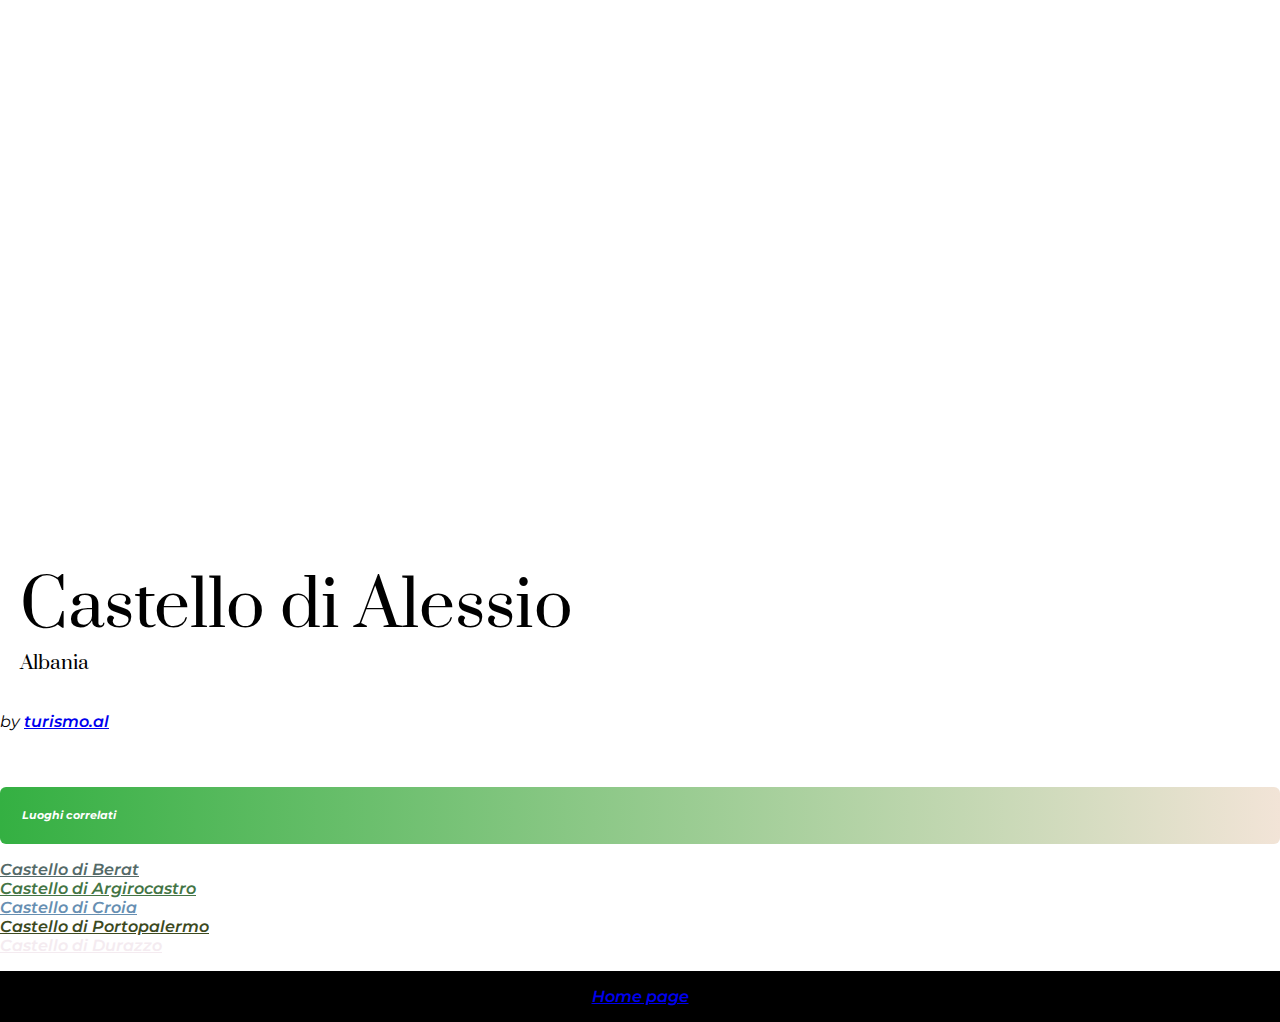
<file: alessio.html>
<!DOCTYPE html>
<html lang="en">
<head>
    <meta charset="UTF-8">
    <meta name="viewport" content="width=device-width, initial-scale=1.0">
    <title>Document</title>
    <link rel="stylesheet" href="style.css">
    <style>
        @import url('https://fonts.googleapis.com/css2?family=Prata&display=swap');
        @import url('https://fonts.googleapis.com/css2?family=Montserrat:ital,wght@0,100..900;1,100..900&family=Prata&display=swap');
    </style>
</head>
<body class="montserrat">
    <div class="main-section"> 
        <div class="image-container" id="alessio"></div>
        <h1 class="prata-regular" style="font-size: 64px">Castello di Alessio</h1>
        <h3 class="prata-regular" style="font-size: 24; margin-top: 0;"> Albania </h3>
    </div>
<p>by <a href="https://www.turismo.al/albania/alessio/"; > turismo.al </a></p>
<h6 id="al">Luoghi correlati</h6>
<ul>
    <li> <a class= "berat" href="./berat.html">Castello di Berat</a></li>
    <li> <a class="argirocastro" href="./argirocastro.html">Castello di Argirocastro</a> </li>
    <li> <a class="croia" href="./croia.html">Castello di Croia</a></li>
    <li> <a class="portopalermo" href="./portopalermo.html">Castello di Portopalermo</a></li>
    <li> <a class= "durazzo" href="./durazzo.html">Castello di Durazzo</a></li>
</ul>
</body>
<footer>
    <a href="./index.html">Home page</a>
</footer>
</html>
</file>
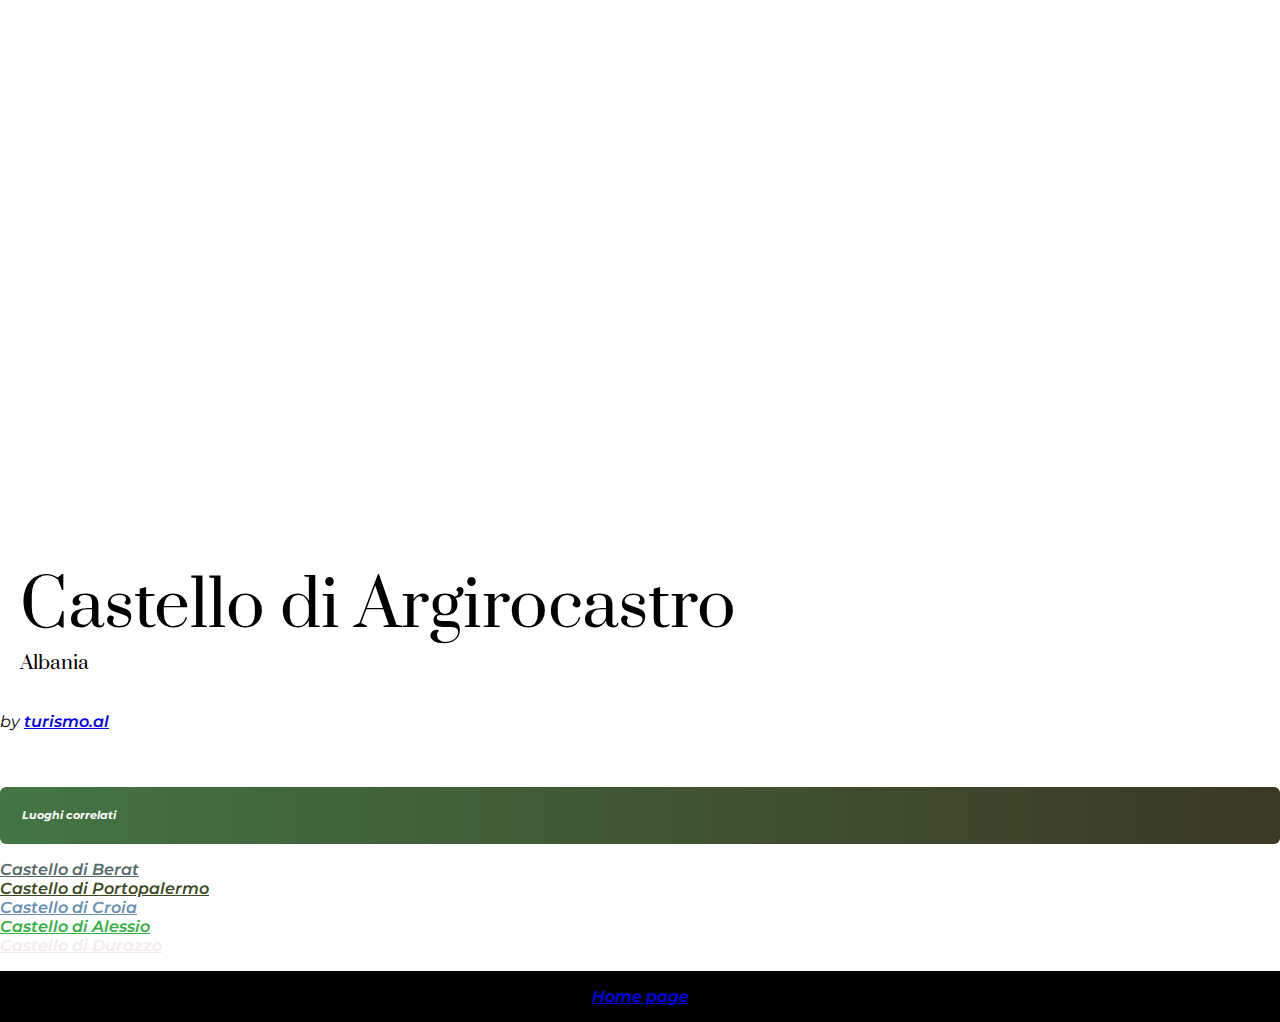
<file: argirocastro.html>
<!DOCTYPE html>
<html lang="en">
<head>
    <meta charset="UTF-8">
    <meta name="viewport" content="width=device-width, initial-scale=1.0">
    <title>Document</title>
    <link rel="stylesheet" href="style.css">
    <style>
        @import url('https://fonts.googleapis.com/css2?family=Prata&display=swap');
        @import url('https://fonts.googleapis.com/css2?family=Montserrat:ital,wght@0,100..900;1,100..900&family=Prata&display=swap');
    </style>
</head>
<body class="montserrat">
    <div class="main-section"> 
        <div class="image-container" id="argirocastro"></div>
        <h1 class="prata-regular" style="font-size: 64px">Castello di Argirocastro</h1>
        <h3 class="prata-regular" style="font-size: 24; margin-top: 0;"> Albania </h3>
    </div>
<p>by <a href="https://www.turismo.al/2018/05/argirocastro/"; > turismo.al </a></p>
<h6 id="ar">Luoghi correlati</h6>
<ul>
    <li> <a class="berat" href="./berat.html">Castello di Berat</a></li>
    <li> <a class="portopalermo" href="./portopalermo.html">Castello di Portopalermo</a></li>
    <li> <a class="croia" href="./croia.html">Castello di Croia</a></li>
    <li> <a class="alessio" href="./alessio.html">Castello di Alessio</a></li>
    <li> <a class="durazzo" href="./durazzo.html">Castello di Durazzo</a></li>
</ul>
</body>
<footer>
    <a href="./index.html">Home page</a>
</footer>
</html>
</file>
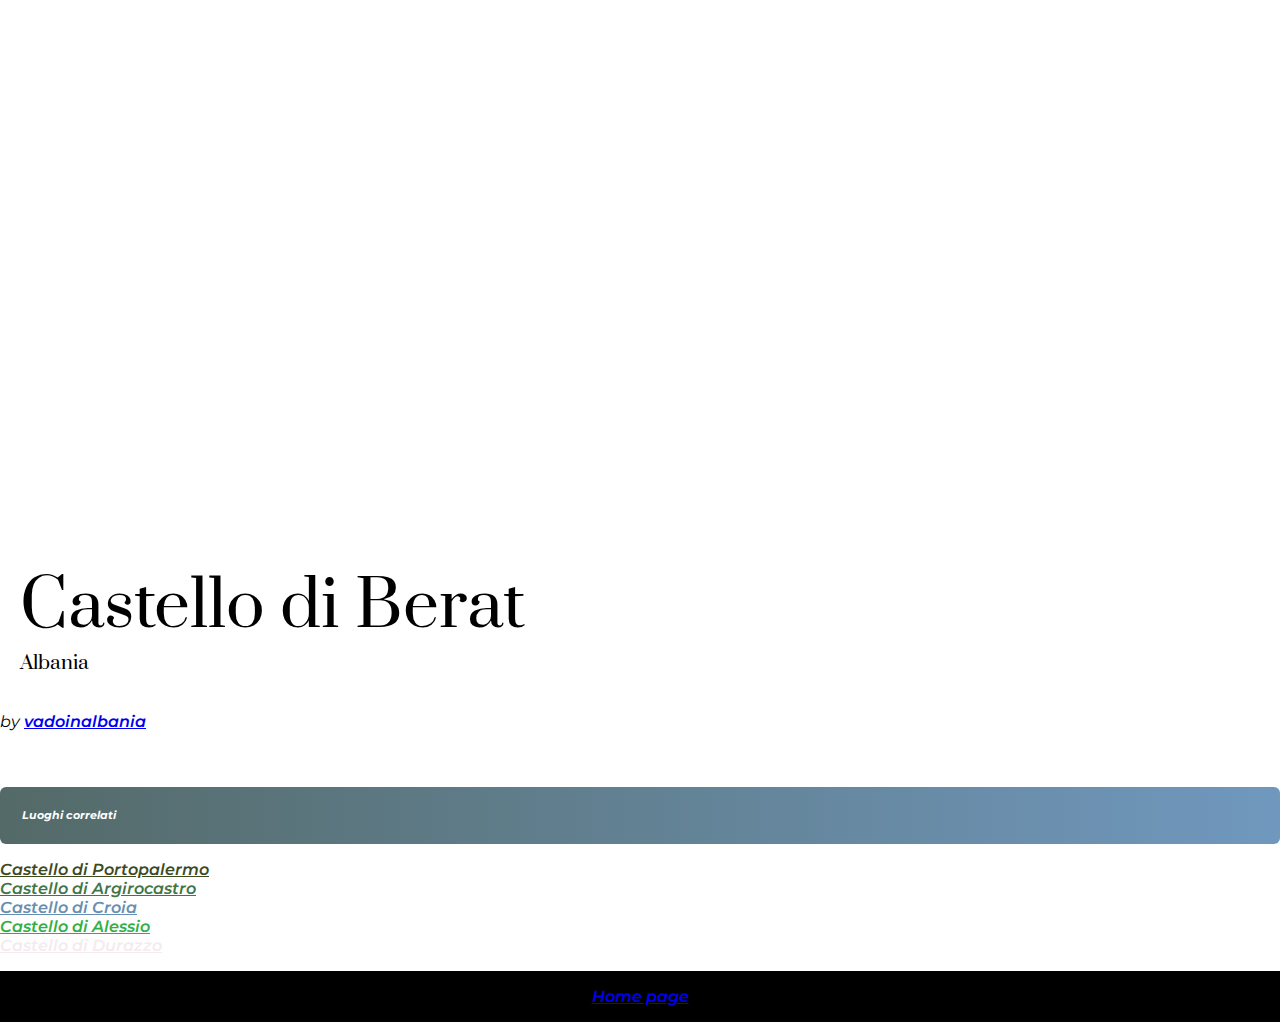
<file: berat.html>
<!DOCTYPE html>
<html lang="en">
<head>
    <meta charset="UTF-8">
    <meta name="viewport" content="width=device-width, initial-scale=1.0">
    <title>Document</title>
    <link rel="stylesheet" href="style.css">
    <style>
        @import url('https://fonts.googleapis.com/css2?family=Prata&display=swap');
        @import url('https://fonts.googleapis.com/css2?family=Montserrat:ital,wght@0,100..900;1,100..900&family=Prata&display=swap');
    </style>
</head>
<body class="montserrat">
    <div class="main-section"> 
        <div class="image-container" id="berat"></div>
        <h1 class="prata-regular" style="font-size: 64px">Castello di Berat</h1>
        <h3 class="prata-regular" style="font-size: 24; margin-top: 0;"> Albania </h3>
    </div>
<p>by <a href="https://www.vadoinalbania.it/minitour-albania-fjona-cakalli/castello-berat-albania-nuvole/"; > vadoinalbania </a></p>
<h6 id="be">Luoghi correlati</h6>
<ul>
    <li> <a class="portopalermo" href="./portopalermo.html">Castello di Portopalermo</a></li>
    <li> <a class="argirocastro" href="./argirocastro.html">Castello di Argirocastro</a> </li>
    <li> <a class="croia" href="./croia.html">Castello di Croia</a></li>
    <li> <a class="alessio" href="./alessio.html">Castello di Alessio</a></li>
    <li> <a class="durazzo" href="./durazzo.html">Castello di Durazzo</a></li>
</ul>
</body>
<footer>
    <a href="./index.html">Home page</a>
</footer>
</html>
</file>
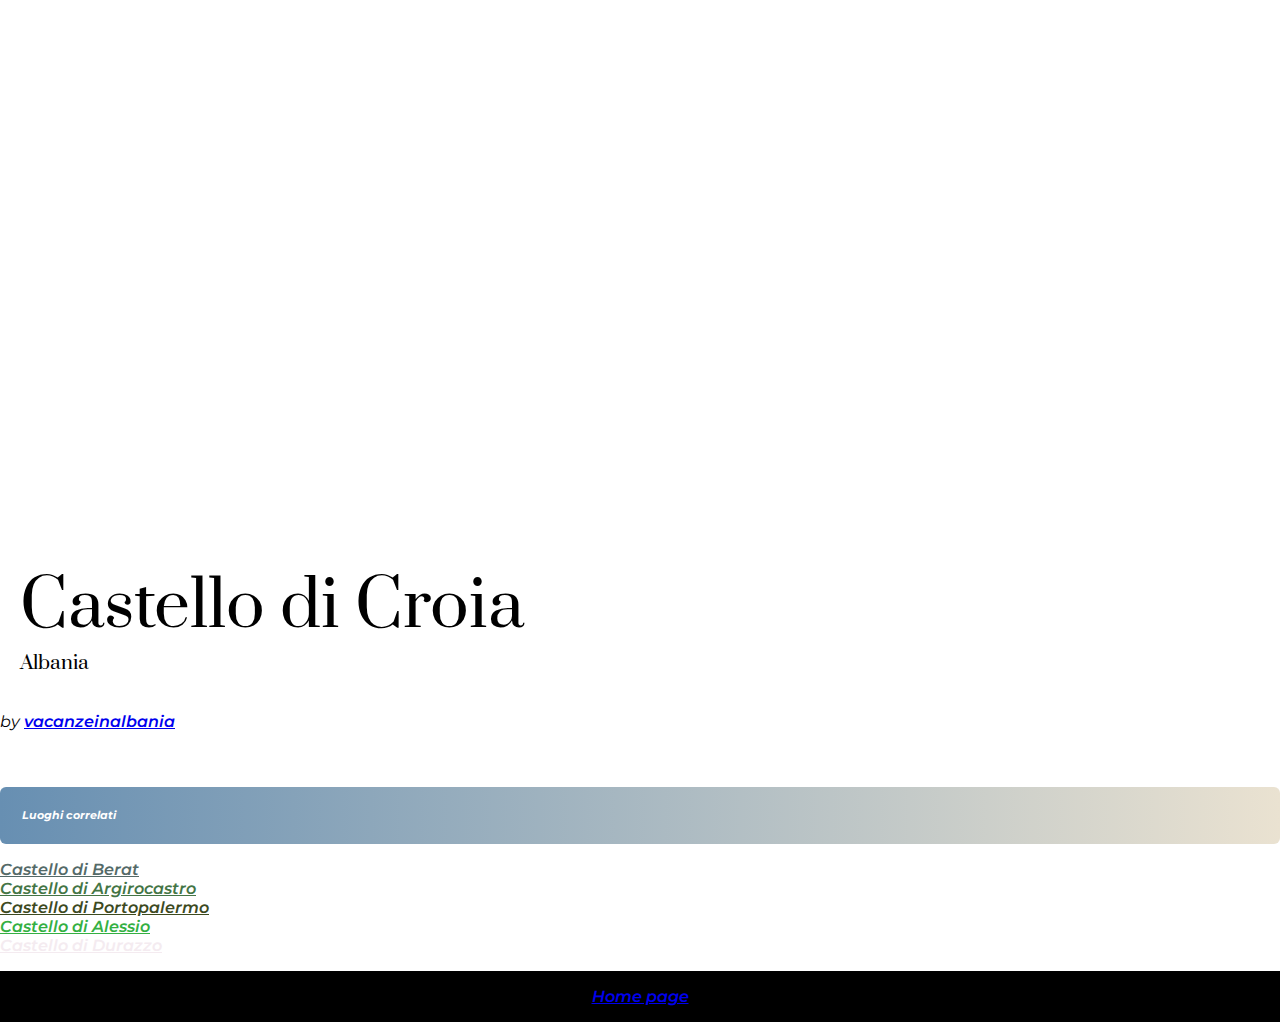
<file: croia.html>
<!DOCTYPE html>
<html lang="en">
<head>
    <meta charset="UTF-8">
    <meta name="viewport" content="width=device-width, initial-scale=1.0">
    <title>Document</title>
    <link rel="stylesheet" href="style.css">
    <style>
        @import url('https://fonts.googleapis.com/css2?family=Prata&display=swap');
        @import url('https://fonts.googleapis.com/css2?family=Montserrat:ital,wght@0,100..900;1,100..900&family=Prata&display=swap');
    </style>
</head>
<body class="montserrat">
    <div class="main-section"> 
        <div class="image-container" id="croia"></div>
        <h1 class="prata-regular" style="font-size: 64px">Castello di Croia</h1>
        <h3 class="prata-regular" style="font-size: 24; margin-top: 0;"> Albania </h3>
    </div>
<p>by <a href="https://www.vacanzeinalbania.it/citta/cosa-vedere-kruja-luoghi-attrazioni-piu-interessanti.html/"; > vacanzeinalbania </a></p>
<h6 id="cr">Luoghi correlati</h6>
<ul>
    <li> <a class="berat" href="./berat.html">Castello di Berat</a></li>
    <li> <a class="argirocastro" href="./argirocastro.html">Castello di Argirocastro</a> </li>
    <li> <a class="portopalermo" href="./portopalermo.html">Castello di Portopalermo</a></li>
    <li> <a class="alessio" href="./alessio.html">Castello di Alessio</a></li>
    <li> <a class="durazzo" href="./durazzo.html">Castello di Durazzo</a></li>
</ul>
</body>
<footer>
    <a href="./index.html">Home page</a>
</footer>
</html>
</file>
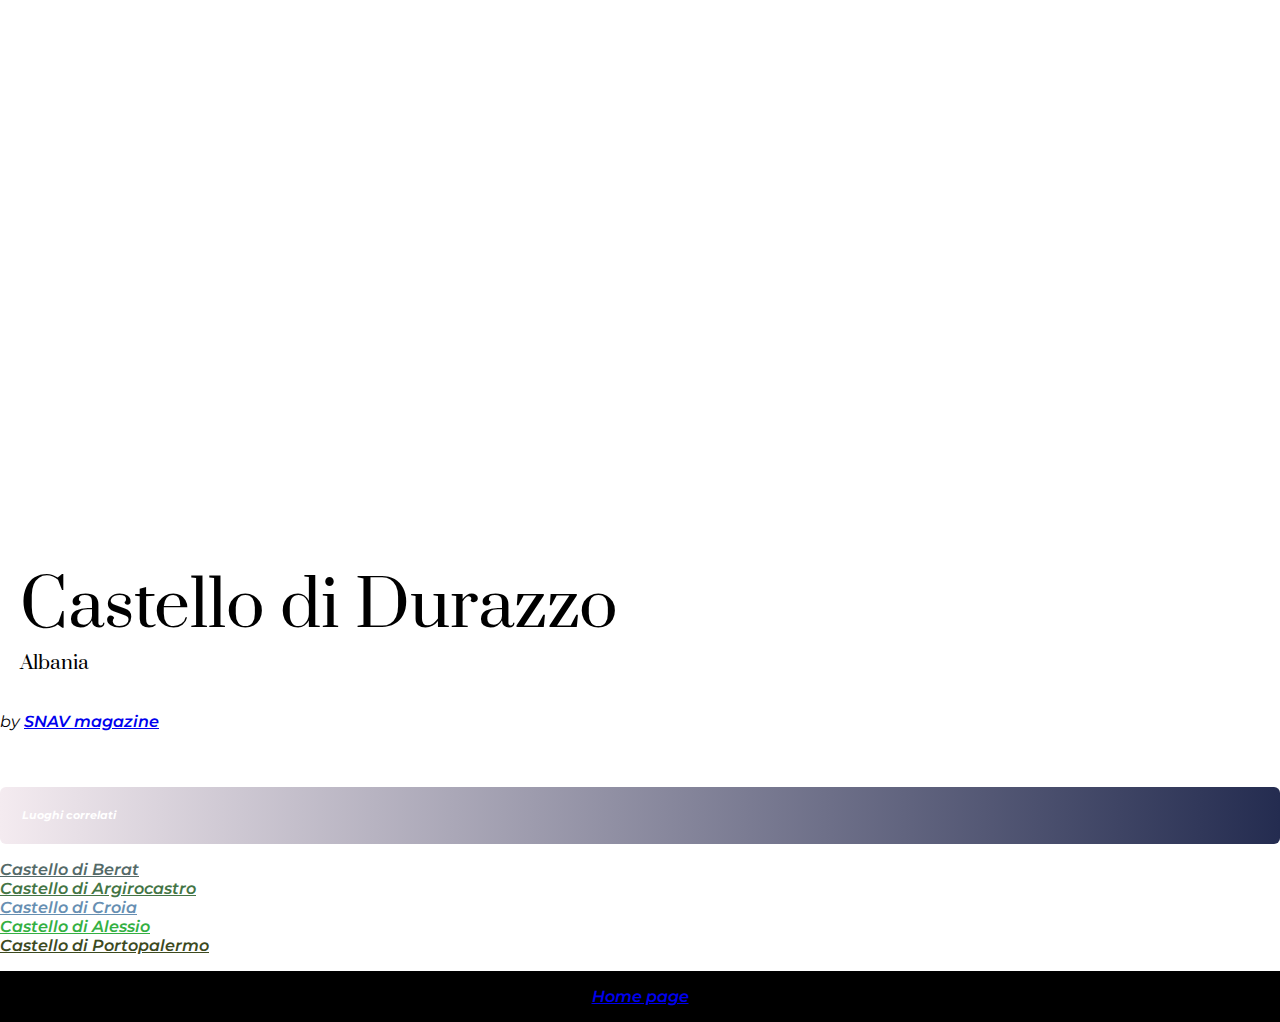
<file: durazzo.html>
<!DOCTYPE html>
<html lang="en">
<head>
    <meta charset="UTF-8">
    <meta name="viewport" content="width=device-width, initial-scale=1.0">
    <title>Document</title>
    <link rel="stylesheet" href="style.css">
    <style>
        @import url('https://fonts.googleapis.com/css2?family=Prata&display=swap');
        @import url('https://fonts.googleapis.com/css2?family=Montserrat:ital,wght@0,100..900;1,100..900&family=Prata&display=swap');
    </style>
</head>
<body class="montserrat">
    <div class="main-section"> 
        <div class="image-container" id="durazzo"></div>
        <h1 class="prata-regular" style="font-size: 64px">Castello di Durazzo</h1>
        <h3 class="prata-regular" style="font-size: 24; margin-top: 0;"> Albania </h3>
    </div>
<p>by <a href="https://magazine.snav.it/il-castello-di-durazzo/"; > SNAV magazine </a></p>
<h6 id="du">Luoghi correlati</h6>
<ul>
    <li> <a class="berat" href="./berat.html">Castello di Berat</a></li>
    <li> <a class="argirocastro" href="./argirocastro.html">Castello di Argirocastro</a> </li>
    <li> <a class="croia" href="./croia.html">Castello di Croia</a></li>
    <li> <a class="alessio" href="./alessio.html">Castello di Alessio</a></li>
    <li> <a class="portopalermo" href="./portopalermo.html">Castello di Portopalermo</a></li>
</ul>
</body>
<footer>
    <a href="./index.html">Home page</a>
</footer>
</html>
</file>
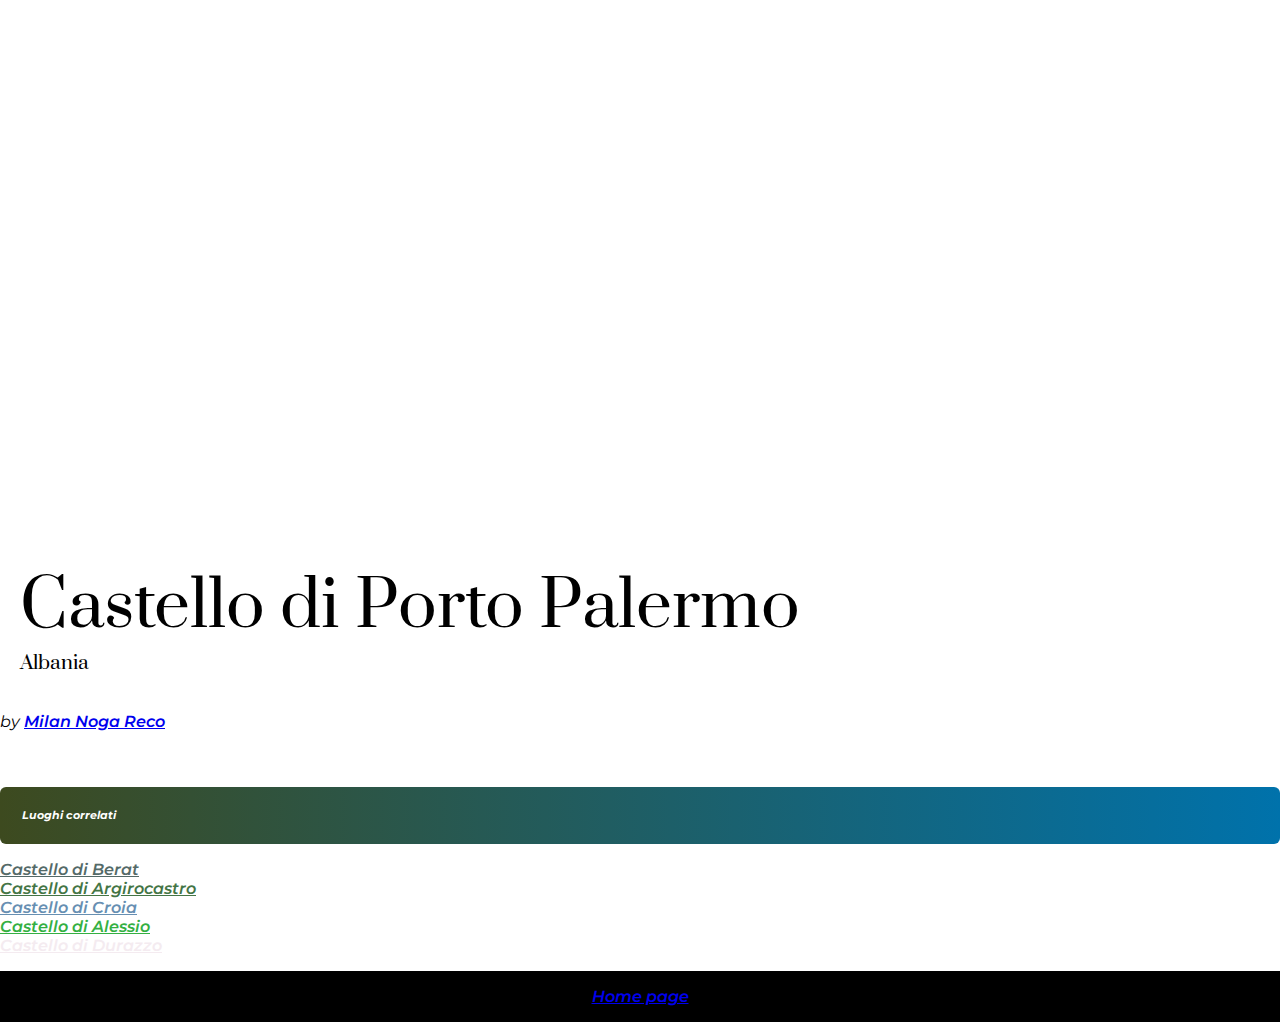
<file: portopalermo.html>
<!DOCTYPE html>
<html lang="en">
<head>
    <meta charset="UTF-8">
    <meta name="viewport" content="width=device-width, initial-scale=1.0">
    <title>Document</title>
    <link rel="stylesheet" href="style.css">
    <style>
        @import url('https://fonts.googleapis.com/css2?family=Prata&display=swap');
        @import url('https://fonts.googleapis.com/css2?family=Montserrat:ital,wght@0,100..900;1,100..900&family=Prata&display=swap');
    </style>
</head>
<body class="montserrat">
    <div class="main-section"> 
        <div class="image-container" id="portopalermo"></div>
        <h1 class="prata-regular" style="font-size: 64px">Castello di Porto Palermo</h1>
        <h3 class="prata-regular" style="font-size: 24; margin-top: 0;"> Albania </h3>
    </div>
<p>by <a href="https://stock.adobe.com/it/contributor/206411397/milan-noga-reco?load_type=author&prev_url=detail"; > Milan Noga Reco </a></p>
<h6 id="pp">Luoghi correlati</h6>
<ul>
    <li> <a class="berat" href="./berat.html">Castello di Berat</a></li>
    <li> <a class="argirocastro" href="./argirocastro.html">Castello di Argirocastro</a> </li>
    <li> <a class="croia" href="./croia.html">Castello di Croia</a></li>
    <li> <a class="alessio" href="./alessio.html">Castello di Alessio</a></li>
    <li> <a class= durazzo href="./durazzo.html">Castello di Durazzo</a></li>
</ul>
</body>
<footer>
    <a href="./index.html">Home page</a>
</footer>
</html>
</file>
<file: style.css>
body {
    margin: 0
}
.prata-regular {
    font-family: "Prata", serif;
    font-weight: 400;
    font-style: normal;
  }  


.montserrat {
  font-family: "Montserrat", serif;
  font-optical-sizing: auto;
  font-style: italic;
}

.main-section {
    padding: 20px;
}

.image-container {
    height: 500px;

    background-repeat: no-repeat;
    background-size: contain;
}
h1, h3 {
    margin-bottom: 0;
}
a {
    font-weight: 600;
    font-style: italic;
}
h6 {
padding: 22px;
margin-bottom: 0;
margin-top: 56px;
color: white;
border-radius: 6px;
}
ul {
    margin-left: 0;
    padding-left: 0;
}
#portopalermo {
    background-image: url(https://t3.ftcdn.net/jpg/05/52/99/06/360_F_552990653_AJc3XkISQD0DhGbALOtaBFT8JeRj9m4F.jpg);
}
#alessio {
    background-image: url(https://www.turismo.al/wp-content/uploads/sites/22/2018/04/Il-Castello-di-Alessio.jpg);
}
#argirocastro {
    background-image: url(https://www.turismo.al/wp-content/uploads/2018/04/Castello-di-Argirocastro-Attrazioni-turistiche-in-Albania.jpg);
}
#berat {
    background-image: url(https://www.vadoinalbania.it/wp-content/uploads/2023/01/castello-berat-albania-nuvole.jpg);
}
#croia {
    background-image: url(https://upload.wikimedia.org/wikipedia/commons/thumb/9/96/Kruja_Castle_%28by_Pudelek%29.JPG/512px-Kruja_Castle_%28by_Pudelek%29.JPG?20141014152825);
}
#durazzo {
    background-image: url(https://magazine.snav.it/wp-content/uploads/2020/04/Il-castello-di-durazzo-e-la-torre-veneziana.jpg);
}
li {
    padding: 6px, 22px;
    border-bottom: 1px;
    border-color: #dfdfdf;
    text-decoration: none;
}
#pp{
    background: linear-gradient(to right, #3d4a1f, #0072ab);
}
#al{
    background: linear-gradient(to right, #34b042, #f2e4d7);
}
#ar{
    background: linear-gradient(to right, #447545, #3b3824);
}
#be{
    background: linear-gradient(to right, #546a68, #7098be);
}
#cr{
    background: linear-gradient(to right, #678fb2, #eae2d1);
}
#du{
    background: linear-gradient(to right, #f4ebf0, #242c50);
}
.portopalermo {
    color: #3d4a1f;
}
.portopalermo:visited{
    color: #0072ab;
}
.alessio{
    color: #34b042;
}
.alessio:visited{
    color:#f2e4d7;
}
.argirocastro{
    color:#447545 ;
}
.argirocastro:visited{
    color:#3b3824;
}
.berat{
    color:#546a68 ;
}
.berat:visited{
    color:#7098be;
}
.croia{
    color: #678fb2;
}
.croia:visited{
    color:#eae2d1;
}
.durazzo{
    color:#f4ebf0 ;
}
.durazzo:visited{
    color:#242c50;
}
footer{
    text-align: center;
    background-color: black;
    color: white;
    padding: 16px;
}
img:hover{
    width: 110%;
    height: 110%;
}
</file>
